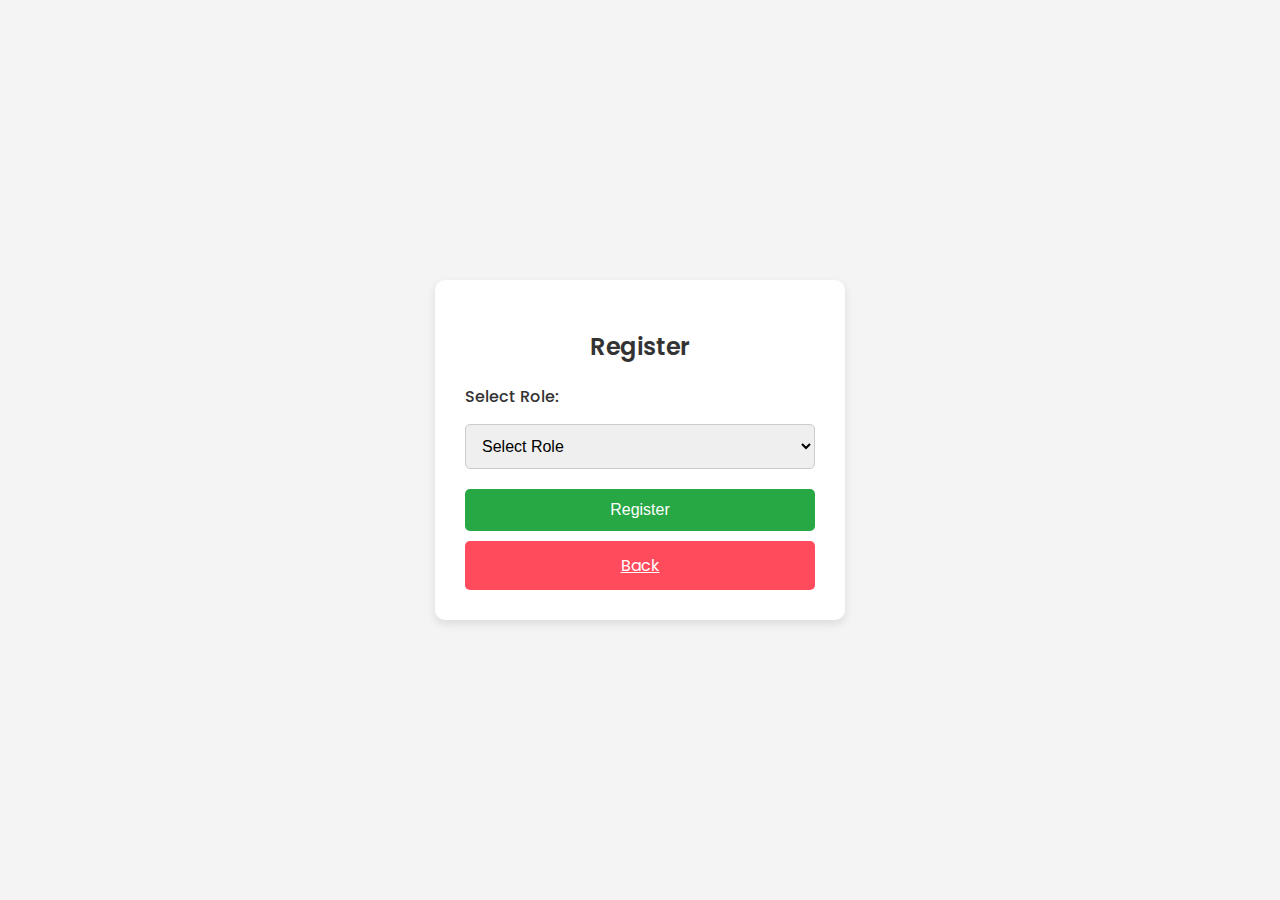
<file: register.html>
<!DOCTYPE html>
<html lang="en">
<head>
    <meta charset="UTF-8">
    <meta name="viewport" content="width=device-width, initial-scale=1.0">
    <title>Register</title>
    <link rel="stylesheet" href="register.css">
    <link href="https://fonts.googleapis.com/css2?family=Poppins:wght@300;400;600&display=swap" rel="stylesheet">
</head>
<body>
    <div class="form-container">
        <h2>Register</h2>
        <form id="registerForm">
            <label>Select Role:</label>
            <select required>
                <option value="">Select Role</option>
                <option value="buyer">Buyer</option>
                <option value="seller">Seller</option>
                <option value="operator">Operator</option>
                <option value="admin">Admin</option>
            </select>
            
            <button type="submit" class="btn register">Register</button>
            <a href="index.html" class="btn back">Back</a>
        </form>
    </div>
    
    <script>
        document.getElementById("registerForm").addEventListener("submit", function(event) {
            event.preventDefault(); // Prevent page reload
            alert("Registration Successful! (Backend logic needed)");
        });
    </script>
</body>
</html>
</file>
<file: register.css>
/* register.css */
body {
    font-family: 'Poppins', sans-serif;
    margin: 0;
    padding: 0;
    background: #f4f4f4;
    color: #333;
    display: flex;
    flex-direction: column;
    align-items: center;
    justify-content: center;
    height: 100vh;
}

.form-container {
    background: white;
    padding: 30px;
    border-radius: 10px;
    box-shadow: 0 4px 10px rgba(0, 0, 0, 0.1);
    text-align: center;
    width: 350px;
    margin: auto;
}

h2 {
    font-weight: 600;
    margin-bottom: 20px;
}

form {
    display: flex;
    flex-direction: column;
}

label {
    text-align: left;
    font-weight: 500;
    margin-bottom: 5px;
}

input, select {
    padding: 12px;
    margin: 10px 0;
    border: 1px solid #ccc;
    border-radius: 5px;
    font-size: 16px;
}

button, .btn.back {
    margin-top: 10px;
    border: none;
    padding: 12px;
    font-size: 16px;
    cursor: pointer;
    transition: 0.3s;
    background: #28a745;
    color: white;
    border-radius: 5px;
}

.btn.back {
    background: #ff4b5c;
}

.btn:hover {
    opacity: 0.9;
}
</file>
